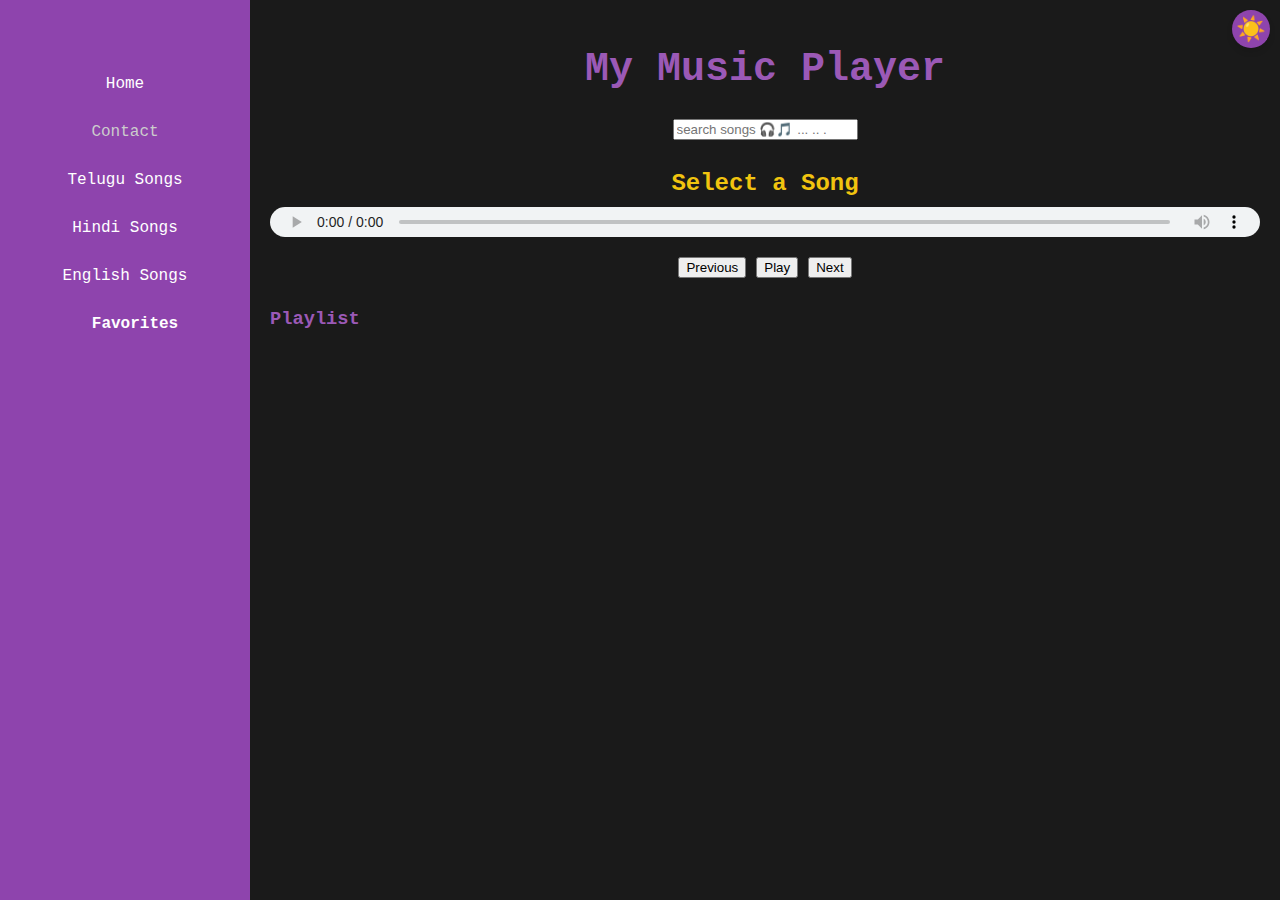
<file: index.html>
<!DOCTYPE html>
<html lang="en">
  <head>
    <meta charset="UTF-8" />
    <meta name="viewport" content="width=device-width, initial-scale=1.0" />
    <title>Music Player</title>
    <link rel="stylesheet" href="style.css" />
  </head>

  <body>
    <div class="container">
      <button id="menu-toggle" class="btn menu-btn">☰</button>

      <div id="overlay" class="overlay"></div>

      <header>
        <h1>My Music Player</h1>
        <button id="theme-toggle" class="btn">☀️</button>
        <input
          type="text"
          id="searchbar"
          placeholder="search songs 🎧🎵 ... .. ."
        />
        <div id="recommendations"></div>
        <nav id="navbar" class="navbar">
          <ul>
            <li class="nav-item song" data-filter="all">Home</li>
            <li class="nav-item disabled song">Contact</li>
            <li class="nav-item song" data-filter="telugu">Telugu Songs</li>
            <li class="nav-item song" data-filter="hindi">Hindi Songs</li>
            <li class="nav-item song" data-filter="english">English Songs</li>
            <li
              class="nav-item song"
              id="favorites"
              data-filter="favorites"
              style="cursor: pointer"
            >
              Favorites
            </li>
          </ul>
        </nav>
      </header>
      <main>
        <div class="player">
          <h2 id="song-title">Select a Song</h2>
          <audio id="audio" controls>
            Your browser does not support the audio element.
          </audio>
          <div class="controls">
            <button id="prev" class="btn">Previous</button>
            <button id="play" class="btn">Play</button>
            <button id="next" class="btn">Next</button>
          </div>
        </div>
        <div class="playlist">
          <h3>Playlist</h3>
          <ul id="song-list"></ul>
        </div>
      </main>
    </div>
    <script src="script.js"></script>
  </body>
</html>
</file>
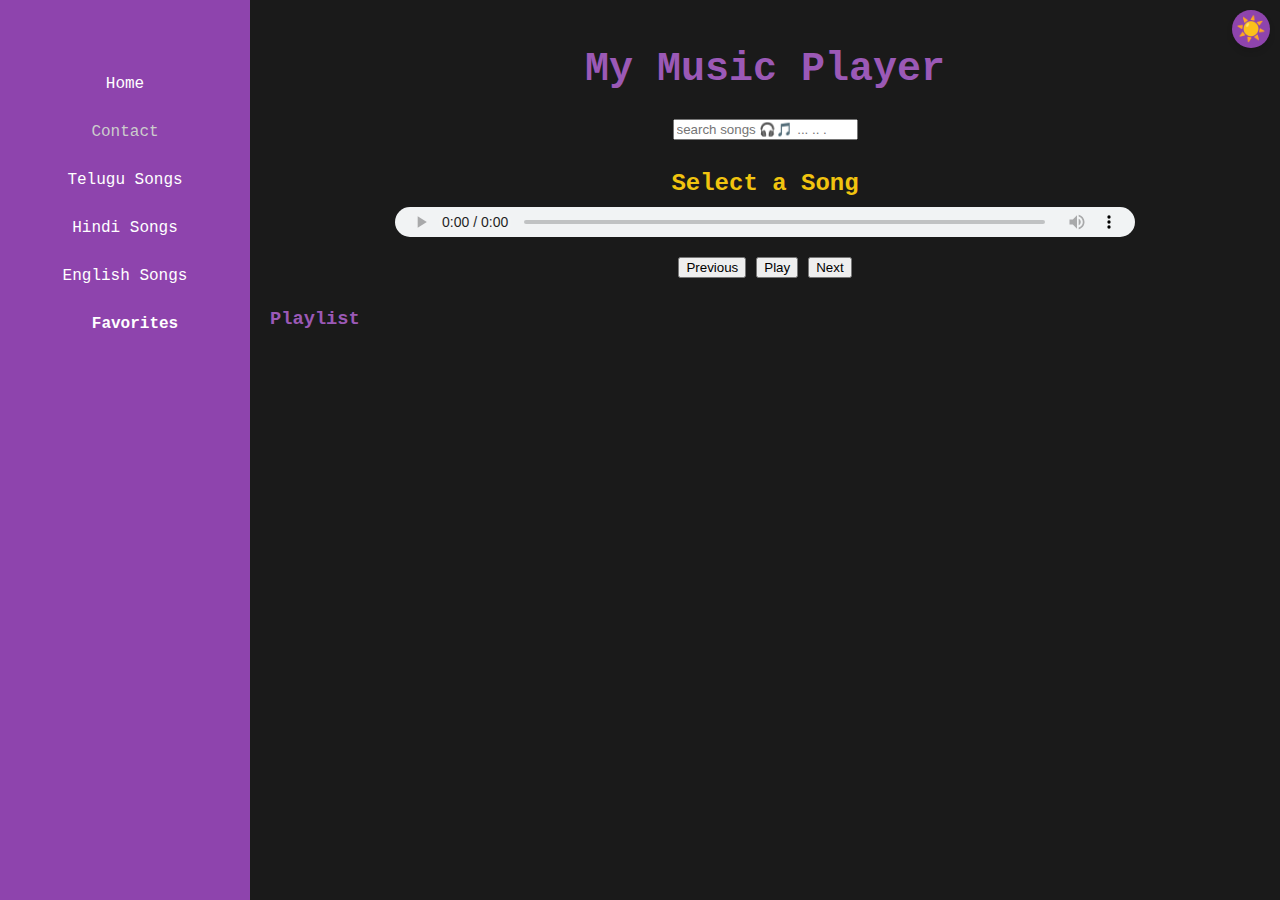
<file: music.html>
<!DOCTYPE html>
<html lang="en">
  <head>
    <meta charset="UTF-8" />
    <meta name="viewport" content="width=device-width, initial-scale=1.0" />
    <title>Music Player</title>
    <link rel="stylesheet" href="music.css" />
  </head>

  <body>
    <div class="container">
      <button id="menu-toggle" class="btn menu-btn">☰</button>

      <div id="overlay" class="overlay"></div>

      <header>
        <h1>My Music Player</h1>
        <button id="theme-toggle" class="btn">☀️</button>
        <input
          type="text"
          id="searchbar"
          placeholder="search songs 🎧🎵 ... .. ."
        />
        <div id="recommendations"></div>
        <nav id="navbar" class="navbar">
          <ul>
            <li class="nav-item song" data-filter="all">Home</li>
            <li class="nav-item disabled song">Contact</li>
            <li class="nav-item song" data-filter="telugu">Telugu Songs</li>
            <li class="nav-item song" data-filter="hindi">Hindi Songs</li>
            <li class="nav-item song" data-filter="english">English Songs</li>
            <li
              class="nav-item song"
              id="favorites"
              data-filter="favorites"
              style="cursor: pointer"
            >
              Favorites
            </li>
          </ul>
        </nav>
      </header>
      <main>
        <div class="player">
          <h2 id="song-title">Select a Song</h2>
          <audio id="audio" controls>
            Your browser does not support the audio element.
          </audio>
          <div class="controls">
            <button id="prev" class="btn">Previous</button>
            <button id="play" class="btn">Play</button>
            <button id="next" class="btn">Next</button>
          </div>
        </div>
        <div class="playlist">
          <h3>Playlist</h3>
          <ul id="song-list"></ul>
        </div>
      </main>
    </div>
    <script src="music.js"></script>
  </body>
</html>
</file>
<file: style.css>
* {
  user-select: none;
  box-sizing: border-box;
}

body {
  font-family: 'Courier New', Courier, monospace;
  background-color: #1a1a1a;
  color: #e1e1e1;
  margin: 0;
  padding: 0;
}

body.light-theme {
  background-color: #ffffff;
  color: #333333;
}

.menu-btn {
  position: absolute;
  top: 10px;
  left: 20px;
  font-size: 1.5rem;
  z-index: 100;
  background-color: #8e44ad;
  color: white;
  border: none;
  padding: 10px;
  border-radius: 5px;
  cursor: pointer;
  margin-bottom: 10px;
  transition: width 0.3s ease;
}

.menu-btn:hover {
  background-color: #732d91;
}

.navbar {
  position: fixed;
  top: 0;
  left: 0; 
  width: 250px;
  height: 100%;
  background-color: #8e44ad;
  z-index: 20;
  display: flex;
  flex-direction: column;
  align-items: center;
  padding-top: 60px;
  transition: left 0.3s ease; 
}

.navbar.open {
  left: 0; 
}

.navbar ul {
  list-style: none;
  padding: 0;
  margin: 0;
  width: 100%;
}

.nav-item {
  padding: 15px 20px;
  cursor: pointer;
  color: white;
  text-align: center;
}

.nav-item:hover {
  background-color: #732d91;
}

.nav-item.disabled {
  cursor: not-allowed;
  color: #ccc;
}

.container {
  max-width: 100%;
  margin: 0 auto;
  padding: 20px;
  text-align: center;
  position: relative;
  z-index: 1;
  width: 100%;
}
main{
  width: 100%; 
  margin: 0;
  padding: 0;
  box-sizing: border-box;
}
.player {
  position: sticky;
  top: 0;
  background-color: #1a1a1a;
  z-index: 10;
  padding: 10px 0;
  transition: width 0.3s ease, margin 0.3s ease;
  width: 100% !important ;
  margin: 0 auto;
  max-width: 100% !important;
}

.player.dimmed {
  opacity: 0.5;
}

body.light-theme .player {
  background-color: #ffffff;
}

header h1 {
  color: #9b59b6;
  font-size: 2.5rem;
}

body.light-theme header h1 {
  color: #6a1b9a;
}

.heart {
  display: inline-block;
  width: 20px;
  height: 20px;
  position: relative;
  cursor: pointer;
  margin-left: 10px;
  background-color: transparent;
  border: none;
  border-radius: 0;
}

.heart::before,
.heart::after {
  content: "";
  position: absolute;
  width: 0;
  height: 0;
  background-color: transparent;
  border-radius: 0;
  border: none;
}

.heart::before {
  left: -20px;
  top: 0;
}

.heart::after {
  left: 0;
  top: -20px;
}

.heart.filled {
  background-color: #e1e1e1;
  border-color: #e1e1e1;
}

#favorites {
  cursor: pointer;
  margin-left: 20px;
  font-weight: bold;
}

#song-title {
  color: #f1c40f;
  font-size: 1.5rem;
  margin-bottom: 10px;
}

audio {
  width: 100%;
  height: 30px;
  margin-bottom: 15px;
}

.controls {
  display: flex;
  justify-content: center;
  gap: 10px;
}

.playlist {
  text-align: left;
  margin-top: 20px;
}

.playlist h3 {
  color: #9b59b6;
  margin-bottom: 10px;
}

#song-list {
  list-style: none;
  padding: 0;
}

#song-list li {
  background-color: #333;
  color: #e1e1e1;
  margin: 5px 0;
  padding: 10px;
  cursor: pointer;
  border-radius: 5px;
  display: flex;
  justify-content: space-between;
  align-items: center;
}

body.light-theme #song-list li {
  background-color: #dcd0ff;
  color: #000000;
}

body.light-theme #song-list li:hover {
  background-color: #8e44ad;
}

#song-list li:hover {
  background-color: #8e44ad;
}

#theme-toggle {
  position: absolute;
  top: 10px;
  right: 10px;
  width: 1cm;
  height: 1cm;
  border-radius: 50%;
  background-color: #8e44ad;
  color: white;
  font-size: 1.5rem;
  border: none;
  display: flex;
  align-items: center;
  justify-content: center;
  cursor: pointer;
  box-shadow: 0 4px 6px rgba(0, 0, 0, 0.1);
  z-index: 100;
  transition: opacity 0.3s ease;
}

#theme-toggle.dimmed {
  opacity: 0.5;
}

#theme-toggle:hover {
  background-color: #732d91;
}

body.light-theme #theme-toggle {
  background-color: #9b59b6;
}

.overlay {
  display: none;
  position: fixed;
  top: 0;
  left: 0;
  width: 100%;
  height: 100%;
  background-color: rgba(0, 0, 0, 0.5);
  z-index: 5;
}

@media (min-width: 768px) {
  .menu-btn {
    display: none;
  }

  .navbar {
    left: 0; 
    position: fixed; 
    width: 250px; 
    height: 100%;
    transition: none;
  }

  .container {
    width: calc(100% - 250px); 
    margin-left: 250px; 
  }

  .player {
    width: calc(100% - 250px);
    max-width: none; 
  }
}

@media (max-width: 767px) {
  .navbar {
    left: -250px; 
    transition: left 0.3s ease; 
  }

  .navbar.open {
    left: 0;
  }

  .container {
    width: 100%;
    margin-left: 0;
  }

  .player {
    width: 100%;
    margin-left: 0;
  }
}
.hidden{
  display: none;
}
</file>
<file: music.css>
* {
  user-select: none;
  box-sizing: border-box;
}

body {
  font-family: 'Courier New', Courier, monospace;
  background-color: #1a1a1a;
  color: #e1e1e1;
  margin: 0;
  padding: 0;
}

body.light-theme {
  background-color: #ffffff;
  color: #333333;
}

.menu-btn {
  position: absolute;
  top: 10px;
  left: 20px;
  font-size: 1.5rem;
  z-index: 100;
  background-color: #8e44ad;
  color: white;
  border: none;
  padding: 10px;
  border-radius: 5px;
  cursor: pointer;
  margin-bottom: 10px;
  transition: width 0.3s ease;
}

.menu-btn:hover {
  background-color: #732d91;
}

.navbar {
  position: fixed;
  top: 0;
  left: 0; 
  width: 250px; 
  height: 100%;
  background-color: #8e44ad;
  z-index: 20;
  display: flex;
  flex-direction: column;
  align-items: center;
  padding-top: 60px;
  transition: left 0.3s ease; 
}
.navbar.open {
  left: 0; 
}

.navbar ul {
  list-style: none;
  padding: 0;
  margin: 0;
  width: 100%;
}

.nav-item {
  padding: 15px 20px;
  cursor: pointer;
  color: white;
  text-align: center;
}

.nav-item:hover {
  background-color: #732d91;
}

.nav-item.disabled {
  cursor: not-allowed;
  color: #ccc;
}

.container {
  max-width: 100%;
  margin: 0 auto;
  padding: 20px;
  text-align: center;
  position: relative;
  z-index: 1;
  width: 100%;
}

.player {
  position: sticky;
  top: 0;
  background-color: #1a1a1a;
  z-index: 10;
  padding: 10px 0;
  transition: width 0.3s ease, margin 0.3s ease;
  width: 100%;
  margin: 0 auto;
  max-width: 100%;
}

.player.dimmed {
  opacity: 0.5;
}

body.light-theme .player {
  background-color: #ffffff;
}

header h1 {
  color: #9b59b6;
  font-size: 2.5rem;
}

body.light-theme header h1 {
  color: #6a1b9a;
}

.heart {
  display: inline-block;
  width: 20px;
  height: 20px;
  position: relative;
  cursor: pointer;
  margin-left: 10px;
  background-color: transparent;
  border: none;
  border-radius: 0;
}

.heart::before,
.heart::after {
  content: "";
  position: absolute;
  width: 0;
  height: 0;
  background-color: transparent;
  border-radius: 0;
  border: none;
}

.heart::before {
  left: -20px;
  top: 0;
}

.heart::after {
  left: 0;
  top: -20px;
}

.heart.filled {
  background-color: #e1e1e1;
  border-color: #e1e1e1;
}

#favorites {
  cursor: pointer;
  margin-left: 20px;
  font-weight: bold;
}

#song-title {
  color: #f1c40f;
  font-size: 1.5rem;
  margin-bottom: 10px;
}

audio {
  width: 100%;
  height: 30px;
  margin-bottom: 15px;
}

.controls {
  display: flex;
  justify-content: center;
  gap: 10px;
}

.playlist {
  text-align: left;
  margin-top: 20px;
}

.playlist h3 {
  color: #9b59b6;
  margin-bottom: 10px;
}

#song-list {
  list-style: none;
  padding: 0;
}

#song-list li {
  background-color: #333;
  color: #e1e1e1;
  margin: 5px 0;
  padding: 10px;
  cursor: pointer;
  border-radius: 5px;
  display: flex;
  justify-content: space-between;
  align-items: center;
}

body.light-theme #song-list li {
  background-color: #dcd0ff;
  color: #000000;
}

body.light-theme #song-list li:hover {
  background-color: #8e44ad;
}

#song-list li:hover {
  background-color: #8e44ad;
}

#theme-toggle {
  position: absolute;
  top: 10px;
  right: 10px;
  width: 1cm;
  height: 1cm;
  border-radius: 50%;
  background-color: #8e44ad;
  color: white;
  font-size: 1.5rem;
  border: none;
  display: flex;
  align-items: center;
  justify-content: center;
  cursor: pointer;
  box-shadow: 0 4px 6px rgba(0, 0, 0, 0.1);
  z-index: 100;
  transition: opacity 0.3s ease;
}

#theme-toggle.dimmed {
  opacity: 0.5;
}

#theme-toggle:hover {
  background-color: #732d91;
}

body.light-theme #theme-toggle {
  background-color: #9b59b6;
}

.overlay {
  display: none;
  position: fixed;
  top: 0;
  left: 0;
  width: 100%;
  height: 100%;
  background-color: rgba(0, 0, 0, 0.5);
  z-index: 5;
}

@media (min-width: 768px) {
  .menu-btn {
    display: none;
  }
  .navbar {
    left: 0; 
    position: fixed;  
    width: 250px;
    height: 100%;
    transition: none;
  }
  .container {
    width: calc(100% - 250px);
    margin-left: 250px;
  }

  .player {
    width: calc(100% - 250px);
    max-width: none; 
  }
}
@media (max-width: 767px) {
  .navbar {
    left: -250px; 
    transition: left 0.3s ease;
  }

  .navbar.open {
    left: 0;
  }
  .container {
    width: 100%;
    margin-left: 0;
  }

  .player {
    width: 100%;
    margin-left: 0;
  }
}
.hidden{
  display: none;
}
</file>
